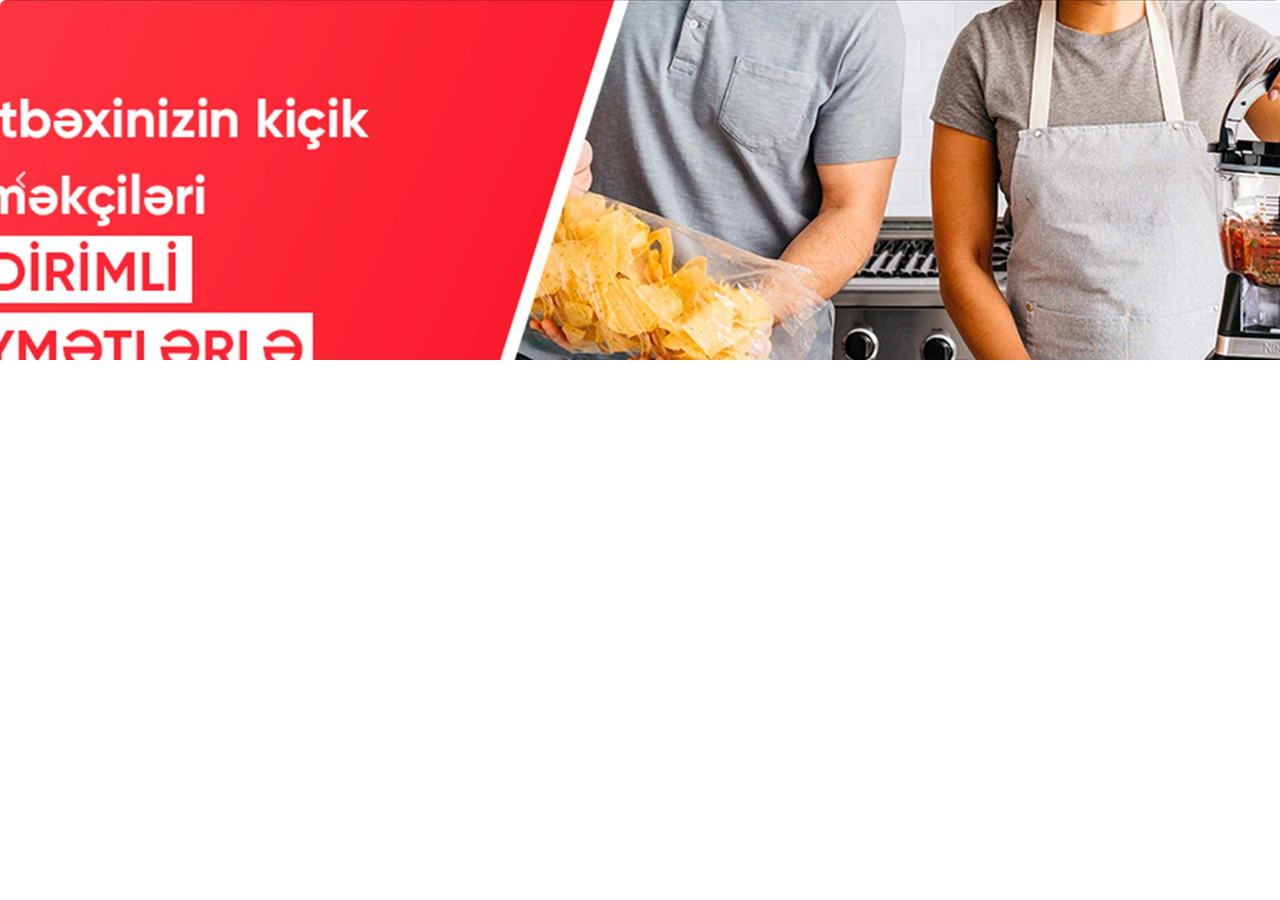
<file: 8. Slider, Tab menu, Form/index.html>
<!DOCTYPE html>
<html lang="en">
<head>
    <meta charset="UTF-8">
    <meta http-equiv="X-UA-Compatible" content="IE=edge">
    <meta name="viewport" content="width=device-width, initial-scale=1.0">
    <title>Slider</title>
    <link rel="stylesheet" type="text/css" href="engine1/style.css" />
    <script type="text/javascript" src="engine1/jquery.js"></script>
    <link href="https://cdn.jsdelivr.net/npm/bootstrap@5.1.3/dist/css/bootstrap.min.css" rel="stylesheet" integrity="sha384-1BmE4kWBq78iYhFldvKuhfTAU6auU8tT94WrHftjDbrCEXSU1oBoqyl2QvZ6jIW3" crossorigin="anonymous">
    <link rel="stylesheet" href="css/style.css">
    <link rel="stylesheet" href="https://cdnjs.cloudflare.com/ajax/libs/font-awesome/6.1.1/css/all.min.css">
</head>
<body>

    <!-- <div id="slider">
        <img src="" alt="">
        <div class="prev">
            <i class="fa-solid fa-arrow-left-long"></i>
        </div>
        <div class="next">
            <i class="fa-solid fa-arrow-right-long"></i>
        </div>
        <div class="dots">
            <span class="bg-dark">1</span>
            <span>2</span>
            <span>3</span>
        </div>
    </div> -->


<div id="wowslider-container1">
    <div class="ws_images"><ul>
            <li><img src="data1/images/image1.jpg" alt="image1"  id="wows1_0"/></li>
            <li><a href="http://wowslider.net"><img src="data1/images/image2.png" alt="slideshow html code"  id="wows1_1"/></a></li>
            <li><img src="data1/images/image3.jpg" alt="image3"  id="wows1_2"/></li>
        </ul></div>
    <div class="ws_shadow"></div>
    </div>	
    <script type="text/javascript" src="engine1/wowslider.js"></script>
    <script type="text/javascript" src="engine1/script.js"></script>
    <!-- End WOWSlider.com BODY section -->


    <script src="main.js"></script>
</body>
</html>
</file>
<file: 8. Slider, Tab menu, Form/engine1/style.css>
/*
 *	generated by WOW Slider 9.0
 *	template Graffito
 */
@import url(https://fonts.googleapis.com/css?family=Averia+Sans+Libre);
#wowslider-container1 { 
	display: table;
	zoom: 1; 
	position: relative;
	width: 100%;
	max-width: 100%;
	max-height:360px;
	margin:0px auto 0px;
	z-index:90;
	text-align:left; /* reset align=center */
	font-size: 10px;
	text-shadow: none; /* fix some user styles */

	/* reset box-sizing (to boostrap friendly) */
	-webkit-box-sizing: content-box;
	-moz-box-sizing: content-box;
	box-sizing: content-box; 
}
* html #wowslider-container1{ width:960px }
#wowslider-container1 .ws_images ul{
	position:relative;
	width: 10000%; 
	height:100%;
	left:0;
	list-style:none;
	margin:0;
	padding:0;
	border-spacing:0;
	overflow: visible;
	/*table-layout:fixed;*/
}
#wowslider-container1 .ws_images ul li{
	position: relative;
	width:1%;
	height:100%;
	line-height:0; /*opera*/
	overflow: hidden;
	float:left;
	/*font-size:0;*/
	padding:0 0 0 0 !important;
	margin:0 0 0 0 !important;
}

#wowslider-container1 .ws_images{
	position: relative;
	left:0;
	top:0;
	height:100%;
	max-height:360px;
	max-width: 100%;
	vertical-align: top;
	border:none;
	overflow: hidden;
}
#wowslider-container1 .ws_images ul a{
	width:100%;
	height:100%;
	max-height:360px;
	display:block;
	color:transparent;
}
#wowslider-container1 img{
	max-width: none !important;
}
#wowslider-container1 .ws_images .ws_list img,
#wowslider-container1 .ws_images > div > img{
	width:100%;
	border:none 0;
	max-width: none;
	padding:0;
	margin:0;
}
#wowslider-container1 .ws_images > div > img {
	max-height:360px;
}

#wowslider-container1 .ws_images iframe {
	position: absolute;
	z-index: -1;
}

#wowslider-container1 .ws-title > div {
	display: inline-block !important;
}

#wowslider-container1 a{ 
	text-decoration: none; 
	outline: none; 
	border: none; 
}

#wowslider-container1  .ws_bullets { 
	float: left;
	position:absolute;
	z-index:70;
}
#wowslider-container1  .ws_bullets div{
	position:relative;
	float:left;
	font-size: 0px;
}
/* compatibility with Joomla styles */
#wowslider-container1  .ws_bullets a {
	line-height: 0;
}

#wowslider-container1  .ws_script{
	display:none;
}
#wowslider-container1 sound, 
#wowslider-container1 object{
	position:absolute;
}

/* prevent some of users reset styles */
#wowslider-container1 .ws_effect {
	position: static;
	width: 100%;
	height: 100%;
}

#wowslider-container1 .ws_photoItem {
	border: 2em solid #fff;
	margin-left: -2em;
	margin-top: -2em;
}
#wowslider-container1 .ws_cube_side {
	background: #A6A5A9;
}


#wowslider-container1.ws_gestures {
	cursor: -webkit-grab;
	cursor: -moz-grab;
	cursor: url("[data-uri]"), move;
}
#wowslider-container1.ws_gestures.ws_grabbing {
	cursor: -webkit-grabbing;
	cursor: -moz-grabbing;
	cursor: url("[data-uri]"), move;
}

/* hide controls when video start play */
#wowslider-container1.ws_video_playing .ws_bullets,
#wowslider-container1.ws_video_playing .ws_fullscreen,
#wowslider-container1.ws_video_playing .ws_next,
#wowslider-container1.ws_video_playing .ws_prev {
	display: none;
}


/* youtube/vimeo buttons */
#wowslider-container1 .ws_video_btn {
	position: absolute;
	display: none;
	cursor: pointer;
	top: 0;
	left: 0;
	width: 100%;
	height: 100%;
	z-index: 55;
}
#wowslider-container1 .ws_video_btn.ws_youtube,
#wowslider-container1 .ws_video_btn.ws_vimeo {
	display: block;
}
#wowslider-container1 .ws_video_btn div {
	position: absolute;
	background-image: url(./playvideo.png);
	background-size: 200%;
	top: 50%;
	left: 50%;
	width: 7em;
	height: 5em;
	margin-left: -3.5em;
	margin-top: -2.5em;
}
#wowslider-container1 .ws_video_btn.ws_youtube div {
	background-position: 0 0;
}
#wowslider-container1 .ws_video_btn.ws_youtube:hover div {
	background-position: 100% 0;
}
#wowslider-container1 .ws_video_btn.ws_vimeo div {
	background-position: 0 100%;
}
#wowslider-container1 .ws_video_btn.ws_vimeo:hover div {
	background-position: 100% 100%;
}

#wowslider-container1 .ws_playpause.ws_hide {
	display: none !important;
}
#wowslider-container1  .ws_bullets { 
	padding: 5px 0; 
}
#wowslider-container1 .ws_bullets a { 
	width: 20px;
	height: 20px;

	background-image: url(./bullet.png);
	float: left; 
	text-indent: -4000px; 
	position:relative;
	margin-left:0px;
	color:transparent;
	background-size: 100%;
}
#wowslider-container1 .ws_bullets a:hover, #wowslider-container1 .ws_bullets a.ws_selbull{
	background-position: 0 100%;
}
#wowslider-container1 a.ws_next, #wowslider-container1 a.ws_prev {
	position:absolute;
	top:50%;
	margin-top:-1.1em;
	z-index:60;
	width: 2.2em;	
	height: 2.2em;
	background-image: url(./arrows.png);
	background-size: 200%;
	opacity: 0.7;
}
#wowslider-container1 a.ws_next{
	background-position: 0 0; 
	right:10px;
}
#wowslider-container1 a.ws_prev {
	background-position: 100% 0;
	left:10px;
}
#wowslider-container1 a.ws_next:hover{
	background-position: 0 100%; 
	opacity: 1;
}
#wowslider-container1 a.ws_prev:hover{
	background-position: 100% 100%;
	opacity: 1;
}

/*playpause*/
#wowslider-container1 .ws_playpause {
    width: 2.4em;
    height: 2.4em;
    position: absolute;
    top: 50%;
    left: 50%;
    margin-left: -1.2em;
    margin-top: -1.2em;
    z-index: 59;
	background-size: 100%;
	opacity: 0.5;
}

#wowslider-container1 .ws_pause {
    background-image: url(./pause.png);
	background-position: 0 0; 
    opacity: 0.5;
}

#wowslider-container1 .ws_play {
    background-image: url(./play.png);
	background-position: 0 0; 
    opacity: 0.5;
}

#wowslider-container1 .ws_pause:hover {
	background-position: 0 100%; 
    opacity: 1;
}
#wowslider-container1 .ws_play:hover {
	background-position: 0 100%; 
    opacity: 1;
}

#wowslider-container1,
#wowslider-container1 .ws_effect,
#wowslider-container1 .ws_images img {
	-webkit-border-radius: 6px;
	-moz-border-radius: 6px;
	border-radius: 6px;
}/* bottom right */
#wowslider-container1  .ws_bullets {
    bottom: 0px;
	left: 50%;
}
#wowslider-container1  .ws_bullets div{
	left:-50%;
}

#wowslider-container1 .ws-title{
	position:absolute;
	display:block;
	font: 2.8em 'Averia Sans Libre', cursive;
	bottom: 0.8em;
	left: 0;
	margin-right:0.5em;
	padding:0.5em;
	padding-left: 1.1em;
	color:#FFFFFF;	
	z-index: 50;
	line-height: 1em;
	text-transform: none;
	text-shadow: .1em .1em .25em #000;
}
#wowslider-container1 .ws-title div,#wowslider-container1 .ws-title span{
	display:inline-block;
	opacity:1;
}
#wowslider-container1 .ws-title div{
	display:block;
	margin-top:0.35em;
	color: #fff;
}
#wowslider-container1 .ws-title span{
	font-size: 0.714em;
	color: #ddf16e;
}#wowslider-container1 .ws_images > ul{
	animation: wsBasic 12s infinite;
	-moz-animation: wsBasic 12s infinite;
	-webkit-animation: wsBasic 12s infinite;
}
@keyframes wsBasic{0%{left:-0%} 16.67%{left:-0%} 33.33%{left:-100%} 50%{left:-100%} 66.67%{left:-200%} 83.33%{left:-200%} }
@-moz-keyframes wsBasic{0%{left:-0%} 16.67%{left:-0%} 33.33%{left:-100%} 50%{left:-100%} 66.67%{left:-200%} 83.33%{left:-200%} }
@-webkit-keyframes wsBasic{0%{left:-0%} 16.67%{left:-0%} 33.33%{left:-100%} 50%{left:-100%} 66.67%{left:-200%} 83.33%{left:-200%} }

#wowslider-container1 .ws_bullets  a img{
	text-indent:0;
	display:block;
	bottom:20px;
	left:-64px;
	visibility:hidden;
	position:absolute;
    border: 4px solid #FFFFFF;
	max-width:none;
}
#wowslider-container1 .ws_bullets a:hover img{
	visibility:visible;
}

#wowslider-container1 .ws_bulframe div div{
	height:48px;
	overflow:visible;
	position:relative;
}
#wowslider-container1 .ws_bulframe div {
	left:0;
	overflow:hidden;
	position:relative;
	width:128px;
	background-color:#FFFFFF;
}
#wowslider-container1  .ws_bullets .ws_bulframe{
	display:none;
	bottom:26px;
	overflow:visible;
	position:absolute;
	cursor:pointer;
    border: 4px solid rgba(0,0,0,0.5);
}
#wowslider-container1 .ws_bulframe span{
	display:block;
	position:absolute;
	bottom:-11px;
	margin-left:-1px;
	left:64px;
	background:url(./triangle.png);
	width:13px;
	height:7px;
}#wowslider-container1 .ws_bulframe div div{
	height: auto;
}

@media all and (max-width:760px) {
	#wowslider-container1 .ws_fullscreen {
		display: block;
	}
}
@media all and (max-width:400px){
	#wowslider-container1 .ws_controls,
	#wowslider-container1 .ws_bullets,
	#wowslider-container1 .ws_thumbs{
		display: none
	}
}
</file>
<file: 8. Slider, Tab menu, Form/css/style.css>
*{
    margin: 0;
    padding: 0;
    box-sizing: border-box;
    overflow-x: hidden;
  }

/* 
img{
  width: 100%;
  user-select: none;
}

#slider{
  position: relative;
}

.prev, .next {
  position: absolute;
  top: 50%;
  cursor: pointer;
  background-color: rgba(255, 255, 255, 0.753);
  transform: translateY(-50%);
  padding: 15px 5px;
  font-size: 23px;
  border-radius: 5px;

}

.prev{
  left: 20px;
}

.next{
  right: 20px;
}

.dots{
  position: absolute;
  bottom: 10px;
  left: 50%;
  transform: translateX(-50%);
}

.dots span{
  color: #fff;
  background-color: red;
  padding: 2px 7px;
  border-radius: 100%;
  font-weight: bold;
  cursor: pointer;
  margin: 0 4px;
} */
</file>
